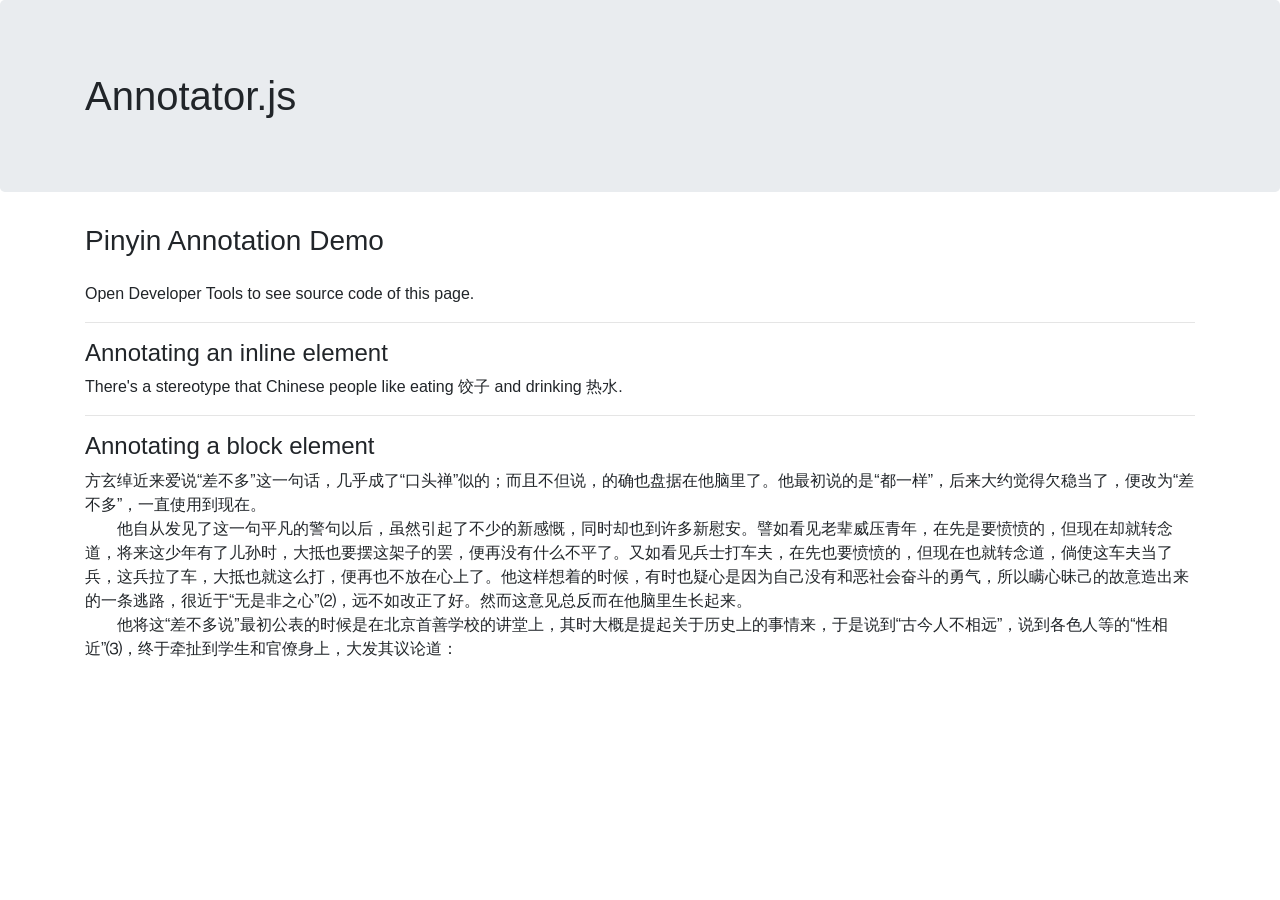
<file: index.html>
<!DOCTYPE html>
<html lang="en">
<head>
  <meta charset="utf-8" />
  <meta
  name="viewport"
  content="width=device-width, initial-scale=1, shrink-to-fit=no"
  />
  <meta name="description" content="" />
  <meta name="author" content="" />
  <link rel="stylesheet" href="https://maxcdn.bootstrapcdn.com/bootstrap/4.0.0/css/bootstrap.min.css" integrity="sha384-Gn5384xqQ1aoWXA+058RXPxPg6fy4IWvTNh0E263XmFcJlSAwiGgFAW/dAiS6JXm" crossorigin="anonymous">
  <link rel="stylesheet" href="css/tipped.css">
  <link rel="stylesheet" href="css/annotator.css">
  
  <title>Pinyin Annotation Demo | Annotator.js</title>
</head>

<body>
  <!-- Page Content -->
  <div class="container-fluid top-bar jumbotron">
    <div class="container">
      <div class="row">
        <div class="col-sm-12 mt-2">
          <h1 class="title">Annotator.js</h1>
        </div>
      </div>
    </div>
  </div>
  
  <div class="container">
    <div class="row">
      <div class="col-sm-12">
        <h3 class="mb-4">Pinyin Annotation Demo</h1>
          <p>Open Developer Tools to see source code of this page.</p>
          <hr>
          <h4>Annotating an inline element</h4>
          <p>There's a stereotype that Chinese people like eating <span class="add-pinyin">饺子</span> and drinking <span class="add-pinyin">热水</span>.</p>
          <hr>
          <h4>Annotating a block element</h4>
          <div class="add-pinyin">方玄绰近来爱说“差不多”这一句话，几乎成了“口头禅”似的；而且不但说，的确也盘据在他脑里了。他最初说的是“都一样”，后来大约觉得欠稳当了，便改为“差不多”，一直使用到现在。 <br>
            　　他自从发见了这一句平凡的警句以后，虽然引起了不少的新感慨，同时却也到许多新慰安。譬如看见老辈威压青年，在先是要愤愤的，但现在却就转念道，将来这少年有了儿孙时，大抵也要摆这架子的罢，便再没有什么不平了。又如看见兵士打车夫，在先也要愤愤的，但现在也就转念道，倘使这车夫当了兵，这兵拉了车，大抵也就这么打，便再也不放在心上了。他这样想着的时候，有时也疑心是因为自己没有和恶社会奋斗的勇气，所以瞒心昧己的故意造出来的一条逃路，很近于“无是非之心”⑵，远不如改正了好。然而这意见总反而在他脑里生长起来。 <br>
            　　他将这“差不多说”最初公表的时候是在北京首善学校的讲堂上，其时大概是提起关于历史上的事情来，于是说到“古今人不相远”，说到各色人等的“性相近”⑶，终于牵扯到学生和官僚身上，大发其议论道： <br>
          </div>
        </div>
      </div>
      
      
      <!-- Bootstrap core JavaScript -->
      <script src="https://code.jquery.com/jquery-3.3.1.min.js"></script>
      <script src="js/tipped.js"></script><!-- For popup tooltips that shows definitions. -->
      <script src="js/annotator.js"></script>
    </body>
    </html>
</file>
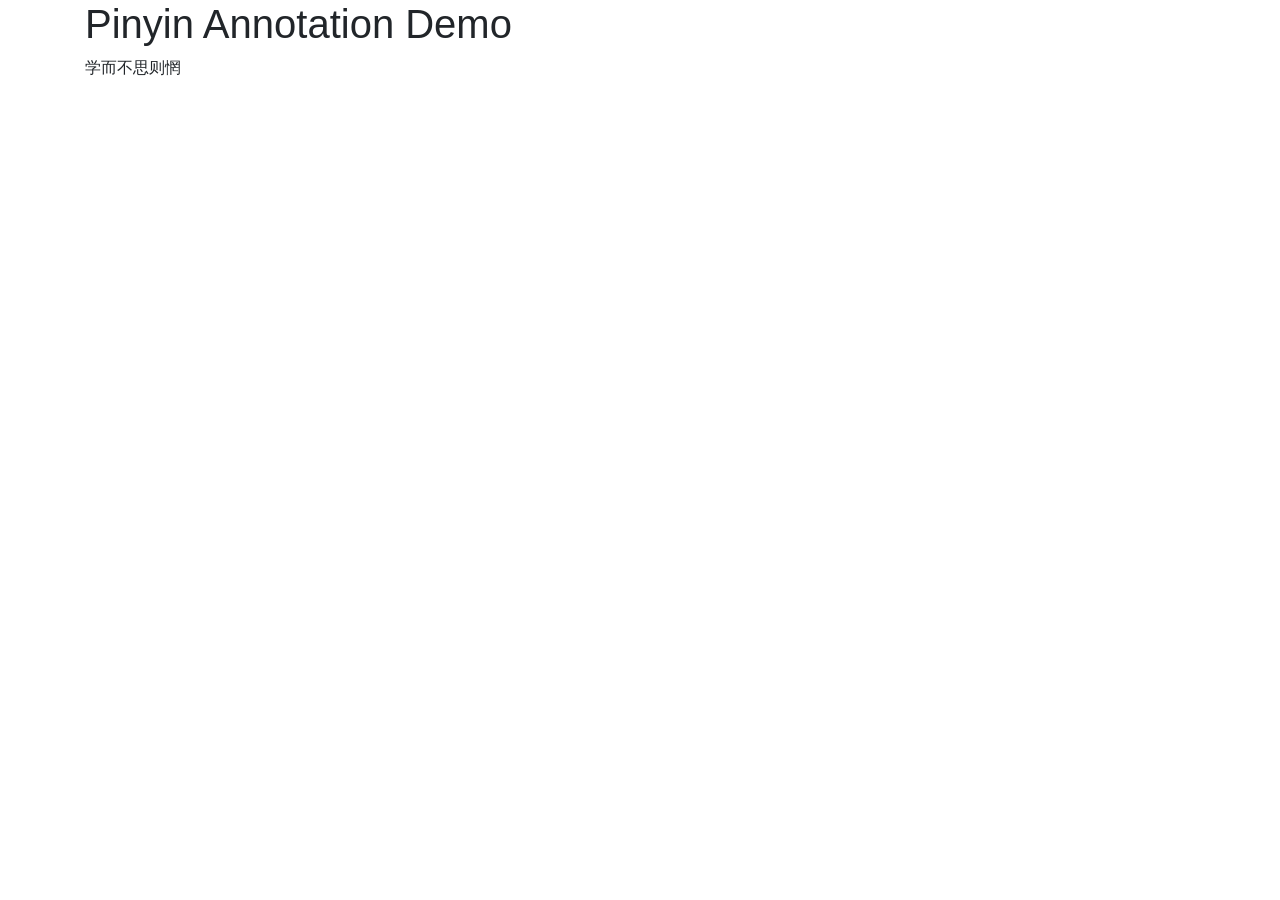
<file: demo.html>
<!DOCTYPE html>
<html lang="en">
  <head>
    <meta charset="utf-8" />
    <meta
      name="viewport"
      content="width=device-width, initial-scale=1, shrink-to-fit=no"
    />
    <meta name="description" content="" />
    <meta name="author" content="" />
    <link rel="stylesheet" href="https://maxcdn.bootstrapcdn.com/bootstrap/4.0.0/css/bootstrap.min.css" integrity="sha384-Gn5384xqQ1aoWXA+058RXPxPg6fy4IWvTNh0E263XmFcJlSAwiGgFAW/dAiS6JXm" crossorigin="anonymous">
    <link rel="stylesheet" href="css/tipped.css">
    <link rel="stylesheet" href="css/annotator.css">

    <title>Pinyin Annotation Demo | Annotator.js</title>
  </head>

  <body>
    <!-- Page Content -->
    <div class="container-fluid top-bar">
      <div class="container">
        <div class="row">
          <div class="col-sm-12">
            <h1 class="title">Pinyin Annotation Demo</h1>
          </div>
        </div>
      </div>
    </div>

    <div class="container">
        <div class="row">
            <div class="col-sm-12">
                <div class="add-pinyin">学而不思则惘</div>
            </div>
        </div>
    </div>


    <!-- Bootstrap core JavaScript -->
    <script src="https://code.jquery.com/jquery-3.3.1.min.js"></script>
    <script src="js/tipped.js"></script><!-- For popup tooltips that shows definitions. -->
    <script src="js/annotator.js"></script>
  </body>
</html>
</file>
<file: css/tipped.css>
/*
 * Tipped - A Complete Javascript Tooltip Solution - v4.2.7
 * (c) 2012-2015 Nick Stakenburg
 *
 * http://www.tippedjs.com
 *
 * License: http://www.tippedjs.com/license
 */

.tpd-tooltip {
  position: absolute;
}

/* Fix for CSS frameworks that don't keep the use of box-sizing: border-box
   within their own namespace */
.tpd-tooltip,
.tpd-tooltip [class^="tpd-"] {
  -webkit-box-sizing: content-box;
  -moz-box-sizing: content-box;
  box-sizing: content-box;
}

/* Content */
.tpd-content-wrapper {
  position: absolute;
  top: 0;
  left: 0;
  float: left;
  width: 100%;
  height: 100%;
  overflow: hidden;
}
.tpd-content-spacer,
.tpd-content-relative,
.tpd-content-relative-padder {
  float: left;
  position: relative;
}
.tpd-content-relative {
  width: 100%;
}

.tpd-content {
  float: left;
  clear: both;
  position: relative;
  padding: 10px;
  font-size: 11px;
  line-height: 16px;
  color: #fff;
}
.tpd-has-inner-close .tpd-content-relative .tpd-content { padding-right: 0 !important; }
.tpd-tooltip .tpd-content-no-padding { padding: 0 !important; }

.tpd-title-wrapper {
  float: left;
  position: relative;
  overflow: hidden;
}
.tpd-title-spacer {
  float: left;
}
.tpd-title-relative,
.tpd-title-relative-padder {
  float: left;
  position: relative;
}
.tpd-title-relative { width: 100%; }
.tpd-title {
  float: left;
  position: relative;
  font-size: 11px;
  line-height: 16px;
  padding: 10px;
  font-weight: bold;
  text-transform: uppercase;
  color: #fff;
}
.tpd-has-title-close .tpd-title { padding-right: 0 !important; }
.tpd-close {
  position: absolute;
  top: 0;
  right: 0;
  width: 28px;
  height: 28px;
  cursor: pointer;
  overflow: hidden;
  color: #fff;
}
.tpd-close-icon {
  float: left;
  font-family: Arial, Baskerville, monospace;
  font-weight: normal;
  font-style: normal;
  text-decoration: none;
  width: 28px;
  height: 28px;
  font-size: 28px;
  line-height: 28px;
  text-align: center;
}


/* Skin */
.tpd-skin {
  position: absolute;
  top: 0;
  left: 0;
}

.tpd-frames {
  position: absolute;
  top: 0;
  left: 0;
}
.tpd-frames .tpd-frame {
  float: left;
  width: 100%;
  height: 100%;
  clear: both;
}

.tpd-backgrounds {
  position: absolute;
  top: 0;
  left: 0;
  width: 100%;
  height: 100%;
  -webkit-transform-origin: 0% 0%;
  transform-origin: 0% 0%;
}
.tpd-background-shadow {
  position: absolute;
  top: 0;
  left: 0;
  width: 100%;
  height: 100%;
  background-color: transparent;
  pointer-events: none;
}
.tpd-no-shadow .tpd-skin .tpd-background-shadow { box-shadow: none !important; }

.tpd-background-box {
  position: absolute;
  top: 0;
  left: 0;
  height: 100%;
  width: 100%;
  overflow: hidden;
}
.tpd-background-box-shift,
.tpd-background-box-shift-further {
  position: relative;
  float: left;
  width: 100%;
  height: 100%;
}
.tpd-background {
  border-radius: 10px;
  float: left;
  clear: both;
  background: none;
  -webkit-background-clip: padding-box; /* Safari */
  background-clip: padding-box; /* IE9+, Firefox 4+, Opera, Chrome */
  border-style: solid;
  border-width: 1px;
  border-color: #282828;
  border-color: rgba(255,255,255,.1); /* opacity here bugs out in firefox, .tpd-background-content should have no opacity if this opacity is less than 1 */
}
/* no radius */
.tpd-no-radius .tpd-skin .tpd-frames .tpd-frame .tpd-backgrounds .tpd-background { border-radius: 0; }
.tpd-background-title {
  float: left;
  clear: both;
  width: 100%;
  background-color: #282828;
}
.tpd-background-content {
  float: left;
  clear: both;
  width: 100%;
  background-color: #282828;
}
.tpd-background-border-hack {
  position: absolute;
  top: 0;
  left: 0;
  width: 100%;
  height: 100%;
  border-style: solid;
}

.tpd-background-box-top { top: 0; }
.tpd-background-box-bottom { bottom: 0; }
.tpd-background-box-left { left: 0; }
.tpd-background-box-right { right: 0; }

/* iframeshim IE6 */
.tpd-iframeshim {
  position: absolute;
  top: 0;
  left: 0;
  width: 100%;
  height: 100%;
  margin: 0;
  padding: 0;
  zoom: 1;
  filter: alpha(opacity=0);
  opacity: 0;
}

/* Skin / Stems */
.tpd-shift-stem {
  position: absolute;
  top: 0;
  left: 0;
  overflow: hidden;
}
.tpd-shift-stem-side {
  position: absolute;
}
.tpd-frame-top .tpd-shift-stem-side,
.tpd-frame-bottom .tpd-shift-stem-side { width: 100%; }
.tpd-frame-left .tpd-shift-stem-side,
.tpd-frame-right .tpd-shift-stem-side { height: 100%; }

.tpd-stem {
  position: absolute;
  top: 0;
  left: 0;
  overflow: hidden; /* shows possible invalid subpx rendering */
  width: 16px; /* best cross browser stem: width = 2 x height (90deg angle) */
  height: 8px;
  margin-left: 3px; /* space from the side */
  margin-top: 2px; /* space between target and stem */
  -webkit-transform-origin: 0% 0%;
  transform-origin: 0% 0%;
}
/* remove margins once we're done measuring */
.tpd-tooltip .tpd-skin .tpd-frames .tpd-frame .tpd-shift-stem .tpd-stem-reset { margin: 0 !important; }

.tpd-stem-spacer {
  position: absolute;
  top: 0;
  left: 0;
  width: 100%;
  height: 100%;
}
.tpd-stem-reset .tpd-stem-spacer { margin-top: 0; }

.tpd-stem-point {
  width: 100px;
  position: absolute;
  top: 0;
  left: 50%;
}
.tpd-stem-downscale,
.tpd-stem-transform {
  float: left;
  width: 100%;
  height: 100%;
  -webkit-transform-origin: 0% 0%;
  transform-origin: 0% 0%;
  position: relative;
}

.tpd-stem-side {
  width: 50%;
  height: 100%;
  float: left;
  position: relative;
  overflow: hidden;
}
.tpd-stem-side-inversed {
  -webkit-transform: scale(-1,1);
  transform: scale(-1,1);
}
.tpd-stem-triangle {
  width: 0;
  height: 0;
  border-bottom-style: solid;
  border-left-color: transparent;
  border-left-style: solid;
  position: absolute;
  top: 0;
  left: 0;
}
.tpd-stem-border {
  width: 20px;
  height: 100%;
  position: absolute;
  top: 0;
  left: 50%;
  background-color: #fff; /* will become transparent */
  border-right-color: #fff;
  border-right-style: solid;
  border-right-width: 0;
}

.tpd-stem-border-corner {
  position: absolute;
  top: 0;
  left: 50%;
  height: 100%;
  border-right-style: solid;
  border-right-width: 0;
}

/* fixes rendering issue in IE */
.tpd-stem * { z-index: 0; zoom: 1; }

/* used by IE < 9 */
.tpd-stem-border-center-offset,
.tpd-stem-border-center-offset-inverse {
  float: left;
  position: relative;
  width: 100%;
  height: 100%;
  overflow: hidden;
}
.tpd-stem-notransform {
  float: left;
  width: 100%;
  height: 100%;
  position: relative;
}
.tpd-stem-notransform .tpd-stem-border {
  height: 100%;
  position: relative;
  float: left;
  top: 0;
  left: 0;
  margin: 0;
}
.tpd-stem-notransform .tpd-stem-border-center {
  position: absolute;
}
.tpd-stem-notransform .tpd-stem-border-corner {
  background: #fff;
  border: 0;
  top: auto;
  left: auto;
}
.tpd-stem-notransform .tpd-stem-border-center,
.tpd-stem-notransform .tpd-stem-triangle {
  height: 0;
  border: 0;
  left: 50%;
}

/* transformations for left/right/bottom */
.tpd-stem-transform-left {
  -webkit-transform: rotate(-90deg) scale(-1,1);
  transform: rotate(-90deg) scale(-1,1);
}
.tpd-stem-transform-right {
  -webkit-transform: rotate(90deg) translate(0, -100%);
  transform: rotate(90deg) translate(0, -100%);
}
.tpd-stem-transform-bottom {
  -webkit-transform: scale(1,-1) translate(0, -100%);
  transform: scale(1,-1) translate(0, -100%);
}


/* Spinner measurements */
.tpd-loading-icon {
  position: absolute;
  width: 42px;
  height: 42px;
  display: none;
}
.tpd-loading-line {
  z-index: 12;
  height: 3px;
  width: 2px;
  margin-bottom: 5px;
}
.tpd-spinner {
  margin-left: 50%;
  margin-top: 50%;
}
/* show the loader while loading and hide all the content */
.tpd-is-loading .tpd-loading-icon { display: block; }
.tpd-is-loading .tpd-content-wrapper,
.tpd-is-loading .tpd-title-wrapper { display: none; }


/* The actual spinner */
@-moz-keyframes tpd-spin { 100% { -moz-transform: rotate(360deg); } }
@-webkit-keyframes tpd-spin { 100% { -webkit-transform: rotate(360deg); } }
@keyframes tpd-spin { 100% { -webkit-transform: rotate(360deg); transform:rotate(360deg); } }

.tpd-spin {
  position: absolute;
  top: 50%;
  left: 50%;
}

.tpd-spin-rotate,
.tpd-spin-frame {
  position: absolute;
  top: 0;
  left: 0;
  width: 100%;
  height: 100%;
}

.tpd-spin-line {
  position: absolute;
  top: 0;
  left: 50%;
}


/* Resets while measuring content */
.tpd-tooltip-measuring {
  top: 0;
  left: 0;
  position: absolute;
  max-width: 100%;
  width: 100%;
}
.tpd-tooltip-measuring .tpd-skin,
.tpd-tooltip-measuring .tpd-loading-icon {
  display: none;
}

/* Links */
.tpd-tooltip a,
.tpd-tooltip a:hover { color: #8e8e8e; text-decoration: none; }
.tpd-tooltip a:hover { text-decoration: underline; }


/*
 * Sizes
 */
/* x-small */
.tpd-size-x-small .tpd-content,
.tpd-size-x-small .tpd-title {
  padding: 7px 8px;
  font-size: 10px;
  line-height: 15px;
}
.tpd-size-x-small .tpd-background { border-radius: 5px; }
.tpd-size-x-small .tpd-stem {
  width: 12px;
  height: 6px;
  margin-left: 4px;
  margin-top: 2px; /* space between target and stem */
}
.tpd-size-x-small.tpd-no-radius .tpd-stem { margin-left: 7px; }
.tpd-size-x-small .tpd-loading-icon { width: 32px; height: 32px; }
.tpd-size-x-small .tpd-loading-line {
  z-index: 12;        /* amount of lines */
  margin-bottom: 4px; /* radius of the inner circle */
  height: 3px;        /* length of a line */
  width: 2px;         /* width of a line */
}
.tpd-size-x-small .tpd-close { margin-bottom: 1px; }

/* small */
.tpd-size-small .tpd-content,
.tpd-size-small .tpd-title {
  padding: 8px;
  font-size: 10px;
  line-height: 16px;
}
.tpd-size-small .tpd-background { border-radius: 6px; }
.tpd-size-small .tpd-stem {
  width: 14px;
  height: 7px;
  margin-left: 5px;
  margin-top: 2px; /* space between target and stem */
}
.tpd-size-small.tpd-no-radius .tpd-stem { margin-left: 8px; }
.tpd-size-small .tpd-loading-icon { width: 34px; height: 34px; }
.tpd-size-small .tpd-loading-line {
  z-index: 12;        /* amount of lines */
  margin-bottom: 4px; /* radius of the inner circle */
  height: 3px;        /* length of a line */
  width: 2px;         /* width of a line */
}
.tpd-size-small .tpd-close { margin: 2px 1px; }


/* medium (default) */
.tpd-size-medium .tpd-content,
.tpd-size-medium .tpd-title {
  padding: 10px;
  font-size: 11px;
  line-height: 16px;
}
.tpd-size-medium .tpd-background { border-radius: 8px; }
.tpd-size-medium .tpd-stem {
  width: 16px;      /* best cross browser stem width is 2xheight, for a 90deg angle */
  height: 8px;
  margin-left: 6px; /* space from the side */
  margin-top: 2px; /* space between target and stem */
}
.tpd-size-medium.tpd-no-radius .tpd-stem { margin-left: 10px; }
/* wraps the loader, ideal dimensions don't cause stem movement when opening large tooltips */
.tpd-size-medium .tpd-loading-icon { width: 42px; height: 42px; }
.tpd-size-medium .tpd-loading-line {
  z-index: 12;        /* amount of lines */
  margin-bottom: 5px; /* radius of the inner circle */
  height: 4px;        /* length of a line */
  width: 2px;         /* width of a line */
}
.tpd-size-medium .tpd-close { margin: 4px 2px; }



/* large */
.tpd-size-large .tpd-content,
.tpd-size-large .tpd-title {
  padding: 10px;
  font-size: 13px;
  line-height: 18px;
}
.tpd-size-large .tpd-background { border-radius: 8px; }
.tpd-size-large .tpd-stem {
  width: 18px;
  height: 9px;
  margin-left: 7px;
  margin-top: 2px; /* space between target and stem */
}
.tpd-size-large.tpd-no-radius .tpd-stem { margin-left: 10px; }
.tpd-size-large .tpd-loading-icon { width: 50px; height: 50px; }
.tpd-size-large .tpd-loading-line {
  z-index: 12;        /* amount of lines */
  margin-bottom: 5px; /* radius of the inner circle */
  height: 5px;        /* length of a line */
  width: 2px;         /* width of a line */
}
.tpd-size-large .tpd-close { margin: 5px 2px 5px 2px; }



/* Skins */
/* default (dark) */
.tpd-skin-dark .tpd-content,
.tpd-skin-dark .tpd-title,
.tpd-skin-dark .tpd-close { color: #fff; }
.tpd-skin-dark .tpd-background-content,
.tpd-skin-dark .tpd-background-title {
  background-color: #282828;
}
.tpd-skin-dark .tpd-background {
  border-width: 1px;
  border-color: #282828;
  border-color: rgba(255,255,255,.1);
}
/* line below the title */
.tpd-skin-dark .tpd-title-wrapper { border-bottom: 1px solid #404040; }
/* links */
.tpd-skin-dark a,
.tpd-skin-dark a:hover { color: #ccc; }
</file>
<file: css/annotator.css>
/* ==========================================================================
   =Annotator-Mand.JS
   ========================================================================== */

/* ------------------------------------------------------------------------- *
 * Glyphicons from Bootstrap 3.3.7
/* ------------------------------------------------------------------------- */

@font-face {
  font-family: "Glyphicons Halflings";

  src: url("../fonts/glyphicons-halflings-regular.eot");
  src: url("../fonts/glyphicons-halflings-regular.eot?#iefix")
      format("embedded-opentype"),
    url("../fonts/glyphicons-halflings-regular.woff2") format("woff2"),
    url("../fonts/glyphicons-halflings-regular.woff") format("woff"),
    url("../fonts/glyphicons-halflings-regular.ttf") format("truetype"),
    url("../fonts/glyphicons-halflings-regular.svg#glyphicons_halflingsregular")
      format("svg");
}
.glyphicon {
  position: relative;
  top: 1px;
  display: inline-block;
  font-family: "Glyphicons Halflings";
  font-style: normal;
  font-weight: normal;
  line-height: 1;

  -webkit-font-smoothing: antialiased;
  -moz-osx-font-smoothing: grayscale;
}
.glyphicon-asterisk:before {
  content: "\002a";
}
.glyphicon-plus:before {
  content: "\002b";
}
.glyphicon-euro:before,
.glyphicon-eur:before {
  content: "\20ac";
}
.glyphicon-minus:before {
  content: "\2212";
}
.glyphicon-cloud:before {
  content: "\2601";
}
.glyphicon-envelope:before {
  content: "\2709";
}
.glyphicon-pencil:before {
  content: "\270f";
}
.glyphicon-glass:before {
  content: "\e001";
}
.glyphicon-music:before {
  content: "\e002";
}
.glyphicon-search:before {
  content: "\e003";
}
.glyphicon-heart:before {
  content: "\e005";
}
.glyphicon-star:before {
  content: "\e006";
}
.glyphicon-star-empty:before {
  content: "\e007";
}
.glyphicon-user:before {
  content: "\e008";
}
.glyphicon-film:before {
  content: "\e009";
}
.glyphicon-th-large:before {
  content: "\e010";
}
.glyphicon-th:before {
  content: "\e011";
}
.glyphicon-th-list:before {
  content: "\e012";
}
.glyphicon-ok:before {
  content: "\e013";
}
.glyphicon-remove:before {
  content: "\e014";
}
.glyphicon-zoom-in:before {
  content: "\e015";
}
.glyphicon-zoom-out:before {
  content: "\e016";
}
.glyphicon-off:before {
  content: "\e017";
}
.glyphicon-signal:before {
  content: "\e018";
}
.glyphicon-cog:before {
  content: "\e019";
}
.glyphicon-trash:before {
  content: "\e020";
}
.glyphicon-home:before {
  content: "\e021";
}
.glyphicon-file:before {
  content: "\e022";
}
.glyphicon-time:before {
  content: "\e023";
}
.glyphicon-road:before {
  content: "\e024";
}
.glyphicon-download-alt:before {
  content: "\e025";
}
.glyphicon-download:before {
  content: "\e026";
}
.glyphicon-upload:before {
  content: "\e027";
}
.glyphicon-inbox:before {
  content: "\e028";
}
.glyphicon-play-circle:before {
  content: "\e029";
}
.glyphicon-repeat:before {
  content: "\e030";
}
.glyphicon-refresh:before {
  content: "\e031";
}
.glyphicon-list-alt:before {
  content: "\e032";
}
.glyphicon-lock:before {
  content: "\e033";
}
.glyphicon-flag:before {
  content: "\e034";
}
.glyphicon-headphones:before {
  content: "\e035";
}
.glyphicon-volume-off:before {
  content: "\e036";
}
.glyphicon-volume-down:before {
  content: "\e037";
}
.glyphicon-volume-up:before {
  content: "\e038";
}
.glyphicon-qrcode:before {
  content: "\e039";
}
.glyphicon-barcode:before {
  content: "\e040";
}
.glyphicon-tag:before {
  content: "\e041";
}
.glyphicon-tags:before {
  content: "\e042";
}
.glyphicon-book:before {
  content: "\e043";
}
.glyphicon-bookmark:before {
  content: "\e044";
}
.glyphicon-print:before {
  content: "\e045";
}
.glyphicon-camera:before {
  content: "\e046";
}
.glyphicon-font:before {
  content: "\e047";
}
.glyphicon-bold:before {
  content: "\e048";
}
.glyphicon-italic:before {
  content: "\e049";
}
.glyphicon-text-height:before {
  content: "\e050";
}
.glyphicon-text-width:before {
  content: "\e051";
}
.glyphicon-align-left:before {
  content: "\e052";
}
.glyphicon-align-center:before {
  content: "\e053";
}
.glyphicon-align-right:before {
  content: "\e054";
}
.glyphicon-align-justify:before {
  content: "\e055";
}
.glyphicon-list:before {
  content: "\e056";
}
.glyphicon-indent-left:before {
  content: "\e057";
}
.glyphicon-indent-right:before {
  content: "\e058";
}
.glyphicon-facetime-video:before {
  content: "\e059";
}
.glyphicon-picture:before {
  content: "\e060";
}
.glyphicon-map-marker:before {
  content: "\e062";
}
.glyphicon-adjust:before {
  content: "\e063";
}
.glyphicon-tint:before {
  content: "\e064";
}
.glyphicon-edit:before {
  content: "\e065";
}
.glyphicon-share:before {
  content: "\e066";
}
.glyphicon-check:before {
  content: "\e067";
}
.glyphicon-move:before {
  content: "\e068";
}
.glyphicon-step-backward:before {
  content: "\e069";
}
.glyphicon-fast-backward:before {
  content: "\e070";
}
.glyphicon-backward:before {
  content: "\e071";
}
.glyphicon-play:before {
  content: "\e072";
}
.glyphicon-pause:before {
  content: "\e073";
}
.glyphicon-stop:before {
  content: "\e074";
}
.glyphicon-forward:before {
  content: "\e075";
}
.glyphicon-fast-forward:before {
  content: "\e076";
}
.glyphicon-step-forward:before {
  content: "\e077";
}
.glyphicon-eject:before {
  content: "\e078";
}
.glyphicon-chevron-left:before {
  content: "\e079";
}
.glyphicon-chevron-right:before {
  content: "\e080";
}
.glyphicon-plus-sign:before {
  content: "\e081";
}
.glyphicon-minus-sign:before {
  content: "\e082";
}
.glyphicon-remove-sign:before {
  content: "\e083";
}
.glyphicon-ok-sign:before {
  content: "\e084";
}
.glyphicon-question-sign:before {
  content: "\e085";
}
.glyphicon-info-sign:before {
  content: "\e086";
}
.glyphicon-screenshot:before {
  content: "\e087";
}
.glyphicon-remove-circle:before {
  content: "\e088";
}
.glyphicon-ok-circle:before {
  content: "\e089";
}
.glyphicon-ban-circle:before {
  content: "\e090";
}
.glyphicon-arrow-left:before {
  content: "\e091";
}
.glyphicon-arrow-right:before {
  content: "\e092";
}
.glyphicon-arrow-up:before {
  content: "\e093";
}
.glyphicon-arrow-down:before {
  content: "\e094";
}
.glyphicon-share-alt:before {
  content: "\e095";
}
.glyphicon-resize-full:before {
  content: "\e096";
}
.glyphicon-resize-small:before {
  content: "\e097";
}
.glyphicon-exclamation-sign:before {
  content: "\e101";
}
.glyphicon-gift:before {
  content: "\e102";
}
.glyphicon-leaf:before {
  content: "\e103";
}
.glyphicon-fire:before {
  content: "\e104";
}
.glyphicon-eye-open:before {
  content: "\e105";
}
.glyphicon-eye-close:before {
  content: "\e106";
}
.glyphicon-warning-sign:before {
  content: "\e107";
}
.glyphicon-plane:before {
  content: "\e108";
}
.glyphicon-calendar:before {
  content: "\e109";
}
.glyphicon-random:before {
  content: "\e110";
}
.glyphicon-comment:before {
  content: "\e111";
}
.glyphicon-magnet:before {
  content: "\e112";
}
.glyphicon-chevron-up:before {
  content: "\e113";
}
.glyphicon-chevron-down:before {
  content: "\e114";
}
.glyphicon-retweet:before {
  content: "\e115";
}
.glyphicon-shopping-cart:before {
  content: "\e116";
}
.glyphicon-folder-close:before {
  content: "\e117";
}
.glyphicon-folder-open:before {
  content: "\e118";
}
.glyphicon-resize-vertical:before {
  content: "\e119";
}
.glyphicon-resize-horizontal:before {
  content: "\e120";
}
.glyphicon-hdd:before {
  content: "\e121";
}
.glyphicon-bullhorn:before {
  content: "\e122";
}
.glyphicon-bell:before {
  content: "\e123";
}
.glyphicon-certificate:before {
  content: "\e124";
}
.glyphicon-thumbs-up:before {
  content: "\e125";
}
.glyphicon-thumbs-down:before {
  content: "\e126";
}
.glyphicon-hand-right:before {
  content: "\e127";
}
.glyphicon-hand-left:before {
  content: "\e128";
}
.glyphicon-hand-up:before {
  content: "\e129";
}
.glyphicon-hand-down:before {
  content: "\e130";
}
.glyphicon-circle-arrow-right:before {
  content: "\e131";
}
.glyphicon-circle-arrow-left:before {
  content: "\e132";
}
.glyphicon-circle-arrow-up:before {
  content: "\e133";
}
.glyphicon-circle-arrow-down:before {
  content: "\e134";
}
.glyphicon-globe:before {
  content: "\e135";
}
.glyphicon-wrench:before {
  content: "\e136";
}
.glyphicon-tasks:before {
  content: "\e137";
}
.glyphicon-filter:before {
  content: "\e138";
}
.glyphicon-briefcase:before {
  content: "\e139";
}
.glyphicon-fullscreen:before {
  content: "\e140";
}
.glyphicon-dashboard:before {
  content: "\e141";
}
.glyphicon-paperclip:before {
  content: "\e142";
}
.glyphicon-heart-empty:before {
  content: "\e143";
}
.glyphicon-link:before {
  content: "\e144";
}
.glyphicon-phone:before {
  content: "\e145";
}
.glyphicon-pushpin:before {
  content: "\e146";
}
.glyphicon-usd:before {
  content: "\e148";
}
.glyphicon-gbp:before {
  content: "\e149";
}
.glyphicon-sort:before {
  content: "\e150";
}
.glyphicon-sort-by-alphabet:before {
  content: "\e151";
}
.glyphicon-sort-by-alphabet-alt:before {
  content: "\e152";
}
.glyphicon-sort-by-order:before {
  content: "\e153";
}
.glyphicon-sort-by-order-alt:before {
  content: "\e154";
}
.glyphicon-sort-by-attributes:before {
  content: "\e155";
}
.glyphicon-sort-by-attributes-alt:before {
  content: "\e156";
}
.glyphicon-unchecked:before {
  content: "\e157";
}
.glyphicon-expand:before {
  content: "\e158";
}
.glyphicon-collapse-down:before {
  content: "\e159";
}
.glyphicon-collapse-up:before {
  content: "\e160";
}
.glyphicon-log-in:before {
  content: "\e161";
}
.glyphicon-flash:before {
  content: "\e162";
}
.glyphicon-log-out:before {
  content: "\e163";
}
.glyphicon-new-window:before {
  content: "\e164";
}
.glyphicon-record:before {
  content: "\e165";
}
.glyphicon-save:before {
  content: "\e166";
}
.glyphicon-open:before {
  content: "\e167";
}
.glyphicon-saved:before {
  content: "\e168";
}
.glyphicon-import:before {
  content: "\e169";
}
.glyphicon-export:before {
  content: "\e170";
}
.glyphicon-send:before {
  content: "\e171";
}
.glyphicon-floppy-disk:before {
  content: "\e172";
}
.glyphicon-floppy-saved:before {
  content: "\e173";
}
.glyphicon-floppy-remove:before {
  content: "\e174";
}
.glyphicon-floppy-save:before {
  content: "\e175";
}
.glyphicon-floppy-open:before {
  content: "\e176";
}
.glyphicon-credit-card:before {
  content: "\e177";
}
.glyphicon-transfer:before {
  content: "\e178";
}
.glyphicon-cutlery:before {
  content: "\e179";
}
.glyphicon-header:before {
  content: "\e180";
}
.glyphicon-compressed:before {
  content: "\e181";
}
.glyphicon-earphone:before {
  content: "\e182";
}
.glyphicon-phone-alt:before {
  content: "\e183";
}
.glyphicon-tower:before {
  content: "\e184";
}
.glyphicon-stats:before {
  content: "\e185";
}
.glyphicon-sd-video:before {
  content: "\e186";
}
.glyphicon-hd-video:before {
  content: "\e187";
}
.glyphicon-subtitles:before {
  content: "\e188";
}
.glyphicon-sound-stereo:before {
  content: "\e189";
}
.glyphicon-sound-dolby:before {
  content: "\e190";
}
.glyphicon-sound-5-1:before {
  content: "\e191";
}
.glyphicon-sound-6-1:before {
  content: "\e192";
}
.glyphicon-sound-7-1:before {
  content: "\e193";
}
.glyphicon-copyright-mark:before {
  content: "\e194";
}
.glyphicon-registration-mark:before {
  content: "\e195";
}
.glyphicon-cloud-download:before {
  content: "\e197";
}
.glyphicon-cloud-upload:before {
  content: "\e198";
}
.glyphicon-tree-conifer:before {
  content: "\e199";
}
.glyphicon-tree-deciduous:before {
  content: "\e200";
}
.glyphicon-cd:before {
  content: "\e201";
}
.glyphicon-save-file:before {
  content: "\e202";
}
.glyphicon-open-file:before {
  content: "\e203";
}
.glyphicon-level-up:before {
  content: "\e204";
}
.glyphicon-copy:before {
  content: "\e205";
}
.glyphicon-paste:before {
  content: "\e206";
}
.glyphicon-alert:before {
  content: "\e209";
}
.glyphicon-equalizer:before {
  content: "\e210";
}
.glyphicon-king:before {
  content: "\e211";
}
.glyphicon-queen:before {
  content: "\e212";
}
.glyphicon-pawn:before {
  content: "\e213";
}
.glyphicon-bishop:before {
  content: "\e214";
}
.glyphicon-knight:before {
  content: "\e215";
}
.glyphicon-baby-formula:before {
  content: "\e216";
}
.glyphicon-tent:before {
  content: "\26fa";
}
.glyphicon-blackboard:before {
  content: "\e218";
}
.glyphicon-bed:before {
  content: "\e219";
}
.glyphicon-apple:before {
  content: "\f8ff";
}
.glyphicon-erase:before {
  content: "\e221";
}
.glyphicon-hourglass:before {
  content: "\231b";
}
.glyphicon-lamp:before {
  content: "\e223";
}
.glyphicon-duplicate:before {
  content: "\e224";
}
.glyphicon-piggy-bank:before {
  content: "\e225";
}
.glyphicon-scissors:before {
  content: "\e226";
}
.glyphicon-bitcoin:before {
  content: "\e227";
}
.glyphicon-btc:before {
  content: "\e227";
}
.glyphicon-xbt:before {
  content: "\e227";
}
.glyphicon-yen:before {
  content: "\00a5";
}
.glyphicon-jpy:before {
  content: "\00a5";
}
.glyphicon-ruble:before {
  content: "\20bd";
}
.glyphicon-rub:before {
  content: "\20bd";
}
.glyphicon-scale:before {
  content: "\e230";
}
.glyphicon-ice-lolly:before {
  content: "\e231";
}
.glyphicon-ice-lolly-tasted:before {
  content: "\e232";
}
.glyphicon-education:before {
  content: "\e233";
}
.glyphicon-option-horizontal:before {
  content: "\e234";
}
.glyphicon-option-vertical:before {
  content: "\e235";
}
.glyphicon-menu-hamburger:before {
  content: "\e236";
}
.glyphicon-modal-window:before {
  content: "\e237";
}
.glyphicon-oil:before {
  content: "\e238";
}
.glyphicon-grain:before {
  content: "\e239";
}
.glyphicon-sunglasses:before {
  content: "\e240";
}
.glyphicon-text-size:before {
  content: "\e241";
}
.glyphicon-text-color:before {
  content: "\e242";
}
.glyphicon-text-background:before {
  content: "\e243";
}
.glyphicon-object-align-top:before {
  content: "\e244";
}
.glyphicon-object-align-bottom:before {
  content: "\e245";
}
.glyphicon-object-align-horizontal:before {
  content: "\e246";
}
.glyphicon-object-align-left:before {
  content: "\e247";
}
.glyphicon-object-align-vertical:before {
  content: "\e248";
}
.glyphicon-object-align-right:before {
  content: "\e249";
}
.glyphicon-triangle-right:before {
  content: "\e250";
}
.glyphicon-triangle-left:before {
  content: "\e251";
}
.glyphicon-triangle-bottom:before {
  content: "\e252";
}
.glyphicon-triangle-top:before {
  content: "\e253";
}
.glyphicon-console:before {
  content: "\e254";
}
.glyphicon-superscript:before {
  content: "\e255";
}
.glyphicon-subscript:before {
  content: "\e256";
}
.glyphicon-menu-left:before {
  content: "\e257";
}
.glyphicon-menu-right:before {
  content: "\e258";
}
.glyphicon-menu-down:before {
  content: "\e259";
}
.glyphicon-menu-up:before {
  content: "\e260";
}

/* ------------------------------------------------------------------------- *
 * Mand Hover Definition Tooltip
/* ------------------------------------------------------------------------- */

.mand-block:hover {
  background-color: #fbf8ef;
  cursor: pointer;
  cursor: url(../img/pen.png), auto;
  outline: 0.3rem solid #fbf8ef;
}

.mand-def {
  border-radius: 0;
  padding: 0;
  margin: 0;
  padding-top: 10px;
  line-height: initial;
}

.mand-def:first-child {
  padding-top: 0;
}

.mand-def + .mand-def {
  border-top: 1px solid #ddd;
  margin-top: 6px;
}

a.mand-def-more-link {
  color: #fd6106;
  display: block;
}

.mand-def p {
  margin: 0;
}

.mand-def:first-child h2 {
  margin-top: -4px;
}

.mand-def h2 {
  padding-top: 0;
  line-height: 1;
  margin-top: -10px;
  margin-bottom: 6px;
  display: inline-block;
  margin-right: 20px;
}

.mand-def-card {
  border-radius: 0;
  box-shadow: 2px 2px 6px 0 rgba(0, 0, 0, 0.2);
  border: none;
  padding: 10px;
  margin: 0;
  max-width: 300px;
  background: rgb(251, 251, 251) !important;
  text-align: left;
  font-family: Alegreya, Garamond, Baskerville, "Baskerville Old Face",
    "Hoefler Text", "Times New Roman", SimSun, serif;
  border-radius: 4px;
  border: 1px solid #ddd !important;
  font-size: 1em;
}

.mand-def h2 a {
  font-size: 20px !important;
  font-family: Alegreya, Garamond, Baskerville, "Baskerville Old Face",
    "Hoefler Text", "Times New Roman", SimSun, serif;
  margin-top: 0;
  font-weight: normal !important;
  color: #fd6106 !important;
}

.mand-def p {
  font-family: Alegreya, Garamond, Baskerville, "Baskerville Old Face",
    "Hoefler Text", "Times New Roman", SimSun, serif;
}

.mand-highlight,
.mand-highlight:hover {
  background-color: yellow;
  outline: 0.3rem solid yellow;
}

/* ==========================================================================
 =Annotator.JS
 ========================================================================== */

/*
 Annotator Result
 ========================================================================== */

.annotation-result .mand-block,
.add-pinyin .mand-block {
  display: inline-block;
  text-align: center;
  margin: 0 0.28em;
  bottom: -0.35em;
  position: relative;
}

.add-pinyin em {
  font-style: italic;
  font-family: Alegreya, Garamond, Baskerville, "Baskerville Old Face",
    "Hoefler Text", "Times New Roman", "KaiTi", STKaiti;
}

.add-pinyin .mand-block * {
  transition: all 0.5s ease-in-out !important;
}

.add-pinyin .mand-block span {
  overflow: hidden;
  white-space: nowrap;
  text-overflow: clip;
  display: block;
  line-height: 1.3;
}

.add-pinyin .mand-block-definitions {
  color: #aaa;
  font-size: 0.85em;
}

.add-pinyin.copiable .mand-block {
  display: inline;
  bottom: 0;
  margin: 0.3rem;
}

.add-pinyin.copiable .mand-block span {
  display: inline;
  white-space: inherit;
  margin: 0 0.3rem;
}

.tpd-tooltip .tpd-background {
  display: none;
}

.tpd-tooltip .tpd-stem-triangle {
  /*     display:none;{ */
  border-bottom-color: #fbf8ef !important;
  background-color: #fbf8ef;
  display: none;
}

#annotator-result,
.vocab-list {
  line-height: 2;
  margin: 1rem 0 2rem 0;
  padding: 2rem;
  border: 1px solid #909090;
}

@media screen and (max-width: 480px) {
  .vocab-list {
    padding: 2rem;
    left: 0;
    margin-right: -31px;
    margin-left: -31px;
    width: calc(100% + 62px);
    margin-top: 3rem;
    padding-left: 0;
    padding-right: 0;
  }
}

.vocab-list h3 {
  font-family: Raleway;
  text-align: center;
  border-bottom: 1px solid #ccc;
  padding-bottom: 1rem;
  margin-top: 0;
}

.vocab-simplified {
  color: #fd6106;
  min-width: 5em;
}

.vocab-pinyin {
  font-weight: normal;
  margin-left: 1rem;
  color: #666;
}

.vocab-def {
  border-bottom: 1px solid #ccc;
  padding-bottom: 1rem;
  font-size: 0.8em;
}

.vocab-title {
  margin-top: 1rem;
}

.vocab-def-list td {
  padding: 0.5rem;
}

@media screen and (max-width: 480px) {
  #annotator-result {
    padding: 2rem;
    left: 0;
    margin-right: -31px;
    margin-left: -31px;
    width: calc(100% + 62px);
    margin-top: 3rem;
  }
}

.add-pinyin .mand-block {
  display: inline-block;
  text-align: center;
  margin: 0 0.2rem;
  bottom: -0.35em;
  position: relative;
}

.mand-block-difficult {
  background-color: rgb(252, 248, 232);
  outline: 1rem solid rgb(252, 248, 232);
}

.mand-block-simplified:hover,
.mand-block-traditional:hover {
  cursor: pointer;
  cursor: url(../img/pen.png), auto;
}

.mand-block.mand-highlight:hover {
  background-color: yellow;
  outline: 1rem solid yellow;
}

.mand-highlight {
  background-color: yellow;
  outline: 1rem solid yellow;
}

.annotation-result em {
  font-style: italic;
  font-family: Alegreya, Garamond, Baskerville, "Baskerville Old Face",
    "Hoefler Text", "Times New Roman", "KaiTi", STKaiti;
}

.annotation-result .mand-block * {
  transition: all 0.5s ease-in-out !important;
}

.annotation-result .mand-block span {
  overflow: hidden;
  white-space: nowrap;
  text-overflow: clip;
  display: block;
  line-height: 1.3;
}

.annotation-result .mand-block-definition {
  color: #aaa;
  font-size: 0.85em;
}

.annotation-result.copiable .mand-block {
  display: inline;
  bottom: 0;
  margin: 0.3rem;
}

.annotation-result.copiable .mand-block span {
  display: inline;
  white-space: inherit;
  margin: 0 0.3rem;
}

/* Toggles for Show/Hide Lines */

.add-pinyin .mand-block .mand-block-definition,
.add-pinyin .mand-block .mand-block-pinyin,
.add-pinyin .mand-block .mand-block-mand,
.add-pinyin .mand-block .mand-block-simplified,
.add-pinyin .mand-block .mand-block-traditional {
  display: none;
}

.add-pinyin .mand-block .mand-block-pinyin,
.add-pinyin .mand-block .mand-block-simplified {
  display: block; /* These two lines are shown by default */
}

.add-pinyin.show-definition .mand-block .mand-block-definition,
.add-pinyin.show-pinyin .mand-block .mand-block-pinyin,
.add-pinyin.show-mand .mand-block .mand-block-mand,
.add-pinyin.show-simplified .mand-block .mand-block-simplified,
.add-pinyin.show-traditional .mand-block .mand-block-traditional {
  display: block;
}

.add-pinyin.hide-definition .mand-block .mand-block-definition,
.add-pinyin.hide-pinyin .mand-block .mand-block-pinyin,
.add-pinyin.hide-mand .mand-block .mand-block-mand,
.add-pinyin.hide-simplified .mand-block .mand-block-simplified,
.add-pinyin.hide-traditional .mand-block .mand-block-traditional {
  display: none;
}

/*
 Annotator Result - Copiable
 ========================================================================== */

.annotation-result.copiable .mand-block:hover {
  outline: none;
}

.annotation-result.copiable .mand-highlight {
  outline: none;
}

/*
 Tool tip
 =========================================================================== */

.tpd-tooltip .tpd-content {
  border-radius: 10px;
  padding: 9px !important;
  /* Border:1px solid #ccc; */
  /* Use inset shadow to simulate border - using border will break the tooltip */
  box-shadow: inset 0 0 1px 0 rgba(0, 0, 0, 0.5);
  background: rgb(251, 251, 251);
  border-radius: 4px;
}

.mand-def {
  border-radius: 0;
  padding: 0;
  margin: 0;
  padding-top: 10px;
  font-size: 13.2px !important;
}

.mand-def:first-child {
  padding-top: 0;
}

.mand-def + .mand-def {
  border-top: 1px solid #e4dfcf;
  margin-top: 6px;
}

/* The pinyin header orange link where they can click and get a full definiton*/

.mand-def h2 {
  padding-top: 0;
  line-height: 1;
  margin-top: -10px;
  margin-bottom: 2px;
  display: inline-block;
  margin-right: 20px;
}

/*Set this and edit buttons on the tooltip*/

.btn.set-this,
.btn.def-edit {
  color: #fd6106;
  border: 1px solid #fd6106;
  background: none;
  text-transform: uppercase;
  font-weight: bold;
  font-size: 0.7rem;
  padding: 2px 5px;
  bottom: 3px;
  position: relative;
  margin-right: 0.5rem;
}

.btn.set-this:hover,
.btn.def-edit:hover {
  color: #fff;
  text-decoration: none;
  background: #fd6106;
}

.mand-def:first-child h2 {
  margin-top: -4px;
}

.mand-def h2 a {
  font-size: 1.4rem !important;
  font-family: "Alegreya", "Times New Roman", Times, serif;
  margin-top: 0;
  font-weight: normal !important;
  color: #fd6106 !important;
}

.mand-def p {
  margin: 0;
  font-family: "Alegreya", "Times New Roman", Times, serif;
  font-size: 1.2em;
  color: black;
}

.tpd-content .mand-def h2 {
  margin-bottom: 0;
  margin-top: 0;
}

.ui-tooltip-content {
  padding: 0.3rem;
}

/*
 Annotator Form and Controls
 ========================================================================== */

.annotator-form-wrapper {
  width: 100%;
  background: white;
  margin: 0;
  z-index: 999;
}

.hide-btn {
  display: block;
  text-align: center;
  -webkit-flex: 1;
  flex: 1;
  margin-right: 1rem;
}

.annotator-convert-button {
  height: auto;
  display: block;
  width: auto;
  -webkit-flex: 1;
  flex: 1;
  background: #fb5227;
  color: white;
  padding: 0.3em;
  font-size: 1.5em;
  text-align: center;
  border-radius: 40px;
  text-transform: uppercase;
}

.annotator-buttons > a {
  background: #fb5227;
  color: white;
  padding: 0.5em 1em;
  border-radius: 20px;
  font-weight: bold;
}

#difficulty-slider {
  background: #ffccbf;
  border-radius: 20px;
}

.add-pinyin {
}

.annotator-toolbars {
  display: none;
  margin-top: 1rem;
}

.annotator-options {
  line-height: 2em;
  display: flex;
  align-items: flex-end;
  padding: 1rem 0;
}

.annotator-options * {
  line-height: 1.4;
}

iframe#text_ifr {
  max-height: 150px;
}

#difficulty-slider {
  max-width: 200px;
  display: inline-block;
  position: relative;
  bottom: -3px;
}

.btn.speak {
  border: none;
  background: none !important;
  color: #999;
  font-size: 1.3rem;
  padding: 0;
  margin-right: 0.5rem;
}

.btn.speak:hover {
  text-decoration: none;
  color: #fd6105;
}

#annotator-speak-button i:before,
#annotator-download-button i:before {
  font-size: 1.5em;
  margin-right: 0.5rem;
  line-height: 0;
  position: relative;
  bottom: -4px;
}

.btn.speak:before {
  bottom: 0.3rem;
  position: relative;
}

.difficulty-slider-wrapper {
  margin-left: 1rem;
}

.hide-btn .glyphicon:before {
  margin-right: 1rem;
}

.bottom-buttons {
  display: -webkit-flex;
  display: flex;
  -webkit-justify-content: space-around;
  justify-content: space-around;
  -webkit-align-items: center;
  align-items: center;
}

.annotator-form-wrapper .bottom-buttons {
  padding: 1rem;
}

/*
 =Tiny MCE (Annotator Editor)
 ========================================================================== */

@media screen and (max-width: 767px) {
  #mceu_41, /* Status bar at the bottom */
  #mceu_22, /* Dropdown menu */
  #mceu_38, /* Prit, Video ... */
  #mceu_37, #mceu_39/* Font color and smileys */
 {
    display: none;
  }
  iframe#text_ifr {
    max-height: 150px;
  }
}

.mce-flow-layout {
  display: none;
}

/*In case the TinyMCE editor doesn't load, or when we decide to use another editor*/

textarea.annotator-text-area {
  width: 100%;
  height: 20rem;
  padding: 2rem;
  font-size: 2rem;
  max-width: 1070px;
}

/* =Print
 ========================================================================== */

@media print {
  #annotator-result {
    border: none;
    box-shadow: none;
    padding: 0;
  }
}

.btn .glyphicon {
  font-size: 0.9em;
}
</file>
